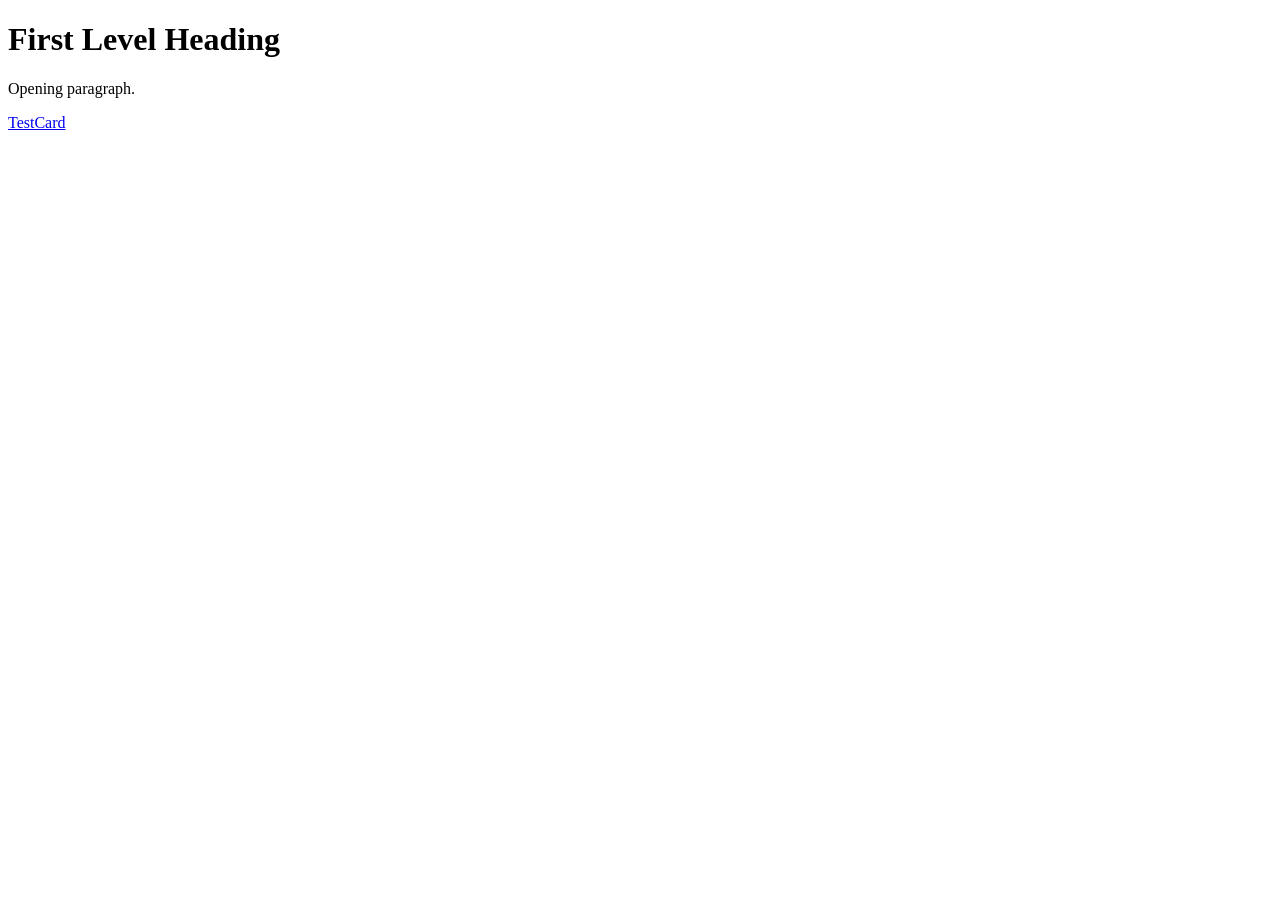
<file: index.html>
<!DOCTYPE html>
<html>
    <head>
        <title>Page Title</title>
    </head>
    <body>
        <h1>First Level Heading</h1>
        <p>Opening paragraph.</p>
        <a href="week1/hello.html">TestCard</a>
    </body>
</html>
</file>
